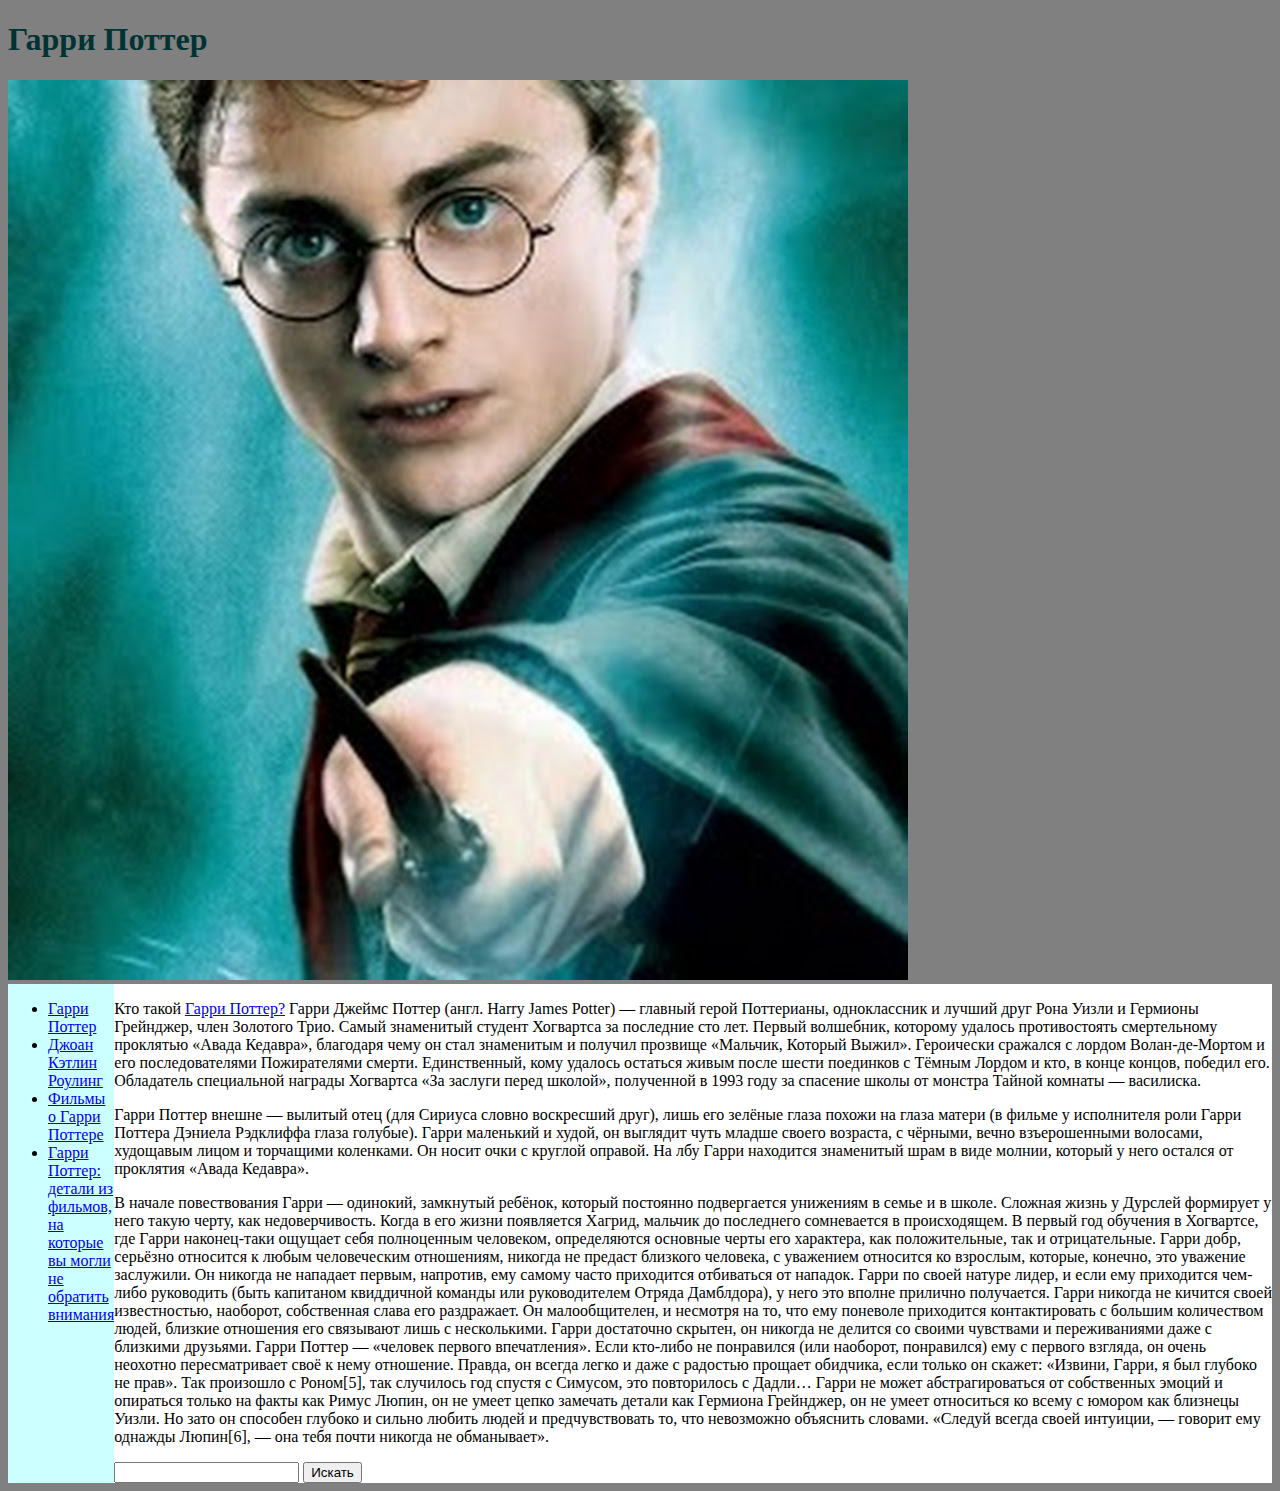
<file: index.html>
<!doctype html>
<html>
    <head>
        <meta charset="utf-8">
        <title>Гарри Поттер</title>
        <link href="style.css" rel="stylesheet">
    </head>
    <body>
        <header>
        <h1>Гарри Поттер</h1>
        <img src="AATXAJzhcAWeO9w4Y6KZ435YAOWVXxyr0VVch-0s3KP9=s900-c-k-c0xffffffff-no-rj-mo">
        </header>
        <div id="flex">
        <nav>
           <ul>
               <li><a href="index.html">Гарри Поттер</a></li>
               <li><a href="week0.html">Джоан Кэтлин Роулинг</a></li>
               <li><a href="week1.html">Фильмы о Гарри Поттере</a></li>
               <li><a href="week2.html">Гарри Поттер: детали из фильмов, на которые вы могли не обратить внимания</a></li>
           </ul>
        </nav>
        <main>
        <p>Кто такой <a href="http://harrypotter.fandom.com/ru/wiki/Гарри_Поттер">Гарри Поттер?</a>
        Гарри Джеймс Поттер (англ. Harry James Potter) — главный герой Поттерианы, одноклассник и лучший друг Рона Уизли и Гермионы Грейнджер, член Золотого Трио.
        Самый знаменитый студент Хогвартса за последние сто лет. Первый волшебник, которому удалось противостоять смертельному проклятью «Авада Кедавра», благодаря чему он стал знаменитым и получил прозвище «Мальчик, Который Выжил».
        Героически сражался с лордом Волан-де-Мортом и его последователями Пожирателями смерти. Единственный, кому удалось остаться живым после шести поединков с Тёмным Лордом и кто, в конце концов, победил его.
        Обладатель специальной награды Хогвартса «За заслуги перед школой», полученной в 1993 году за спасение школы от монстра Тайной комнаты — василиска.</p>
        <p>Гарри Поттер внешне — вылитый отец (для Сириуса словно воскресший друг), лишь его зелёные глаза похожи на глаза матери (в фильме у исполнителя роли Гарри Поттера Дэниела Рэдклиффа глаза голубые).
        Гарри маленький и худой, он выглядит чуть младше своего возраста, с чёрными, вечно взъерошенными волосами, худощавым лицом и торчащими коленками. Он носит очки с круглой оправой.
        На лбу Гарри находится знаменитый шрам в виде молнии, который у него остался от проклятия «Авада Кедавра».</p>
        <P>В начале повествования Гарри — одинокий, замкнутый ребёнок, который постоянно подвергается унижениям в семье и в школе. Сложная жизнь у Дурслей формирует у него такую черту, как недоверчивость.
        Когда в его жизни появляется Хагрид, мальчик до последнего сомневается в происходящем. В первый год обучения в Хогвартсе, где Гарри наконец-таки ощущает себя полноценным человеком, определяются основные
        черты его характера, как положительные, так и отрицательные. Гарри добр, серьёзно относится к любым человеческим отношениям, никогда не предаст близкого человека, с уважением относится ко взрослым, которые,
        конечно, это уважение заслужили. Он никогда не нападает первым, напротив, ему самому часто приходится отбиваться от нападок. Гарри по своей натуре лидер, и если ему приходится чем-либо руководить
        (быть капитаном квиддичной команды или руководителем Отряда Дамблдора), у него это вполне прилично получается. Гарри никогда не кичится своей известностью, наоборот, собственная слава его раздражает.
        Он малообщителен, и несмотря на то, что ему поневоле приходится контактировать с большим количеством людей, близкие отношения его связывают лишь с несколькими. Гарри достаточно скрытен, он никогда не делится со своими
        чувствами и переживаниями даже с близкими друзьями. Гарри Поттер — «человек первого впечатления». Если кто-либо не понравился (или наоборот, понравился) ему с первого взгляда, он очень неохотно пересматривает своё к нему отношение.
        Правда, он всегда легко и даже с радостью прощает обидчика, если только он скажет: «Извини, Гарри, я был глубоко не прав». Так произошло с Роном[5], так случилось год спустя с Симусом, это повторилось с Дадли…
        Гарри не может абстрагироваться от собственных эмоций и опираться только на факты как Римус Люпин, он не умеет цепко замечать детали как Гермиона Грейнджер, он не умеет относиться ко всему с юмором как близнецы Уизли.
        Но зато он способен глубоко и сильно любить людей и предчувствовать то, что невозможно объяснить словами. «Следуй всегда своей интуиции, — говорит ему однажды Люпин[6], — она тебя почти никогда не обманывает».</P>
        <form action="https://www.google.com/search" method="get">
          <input type="text" name="q">
          <input type="submit" value="Искать">
        </form>
        </main>
        </div>
    </body>
</html>
</file>
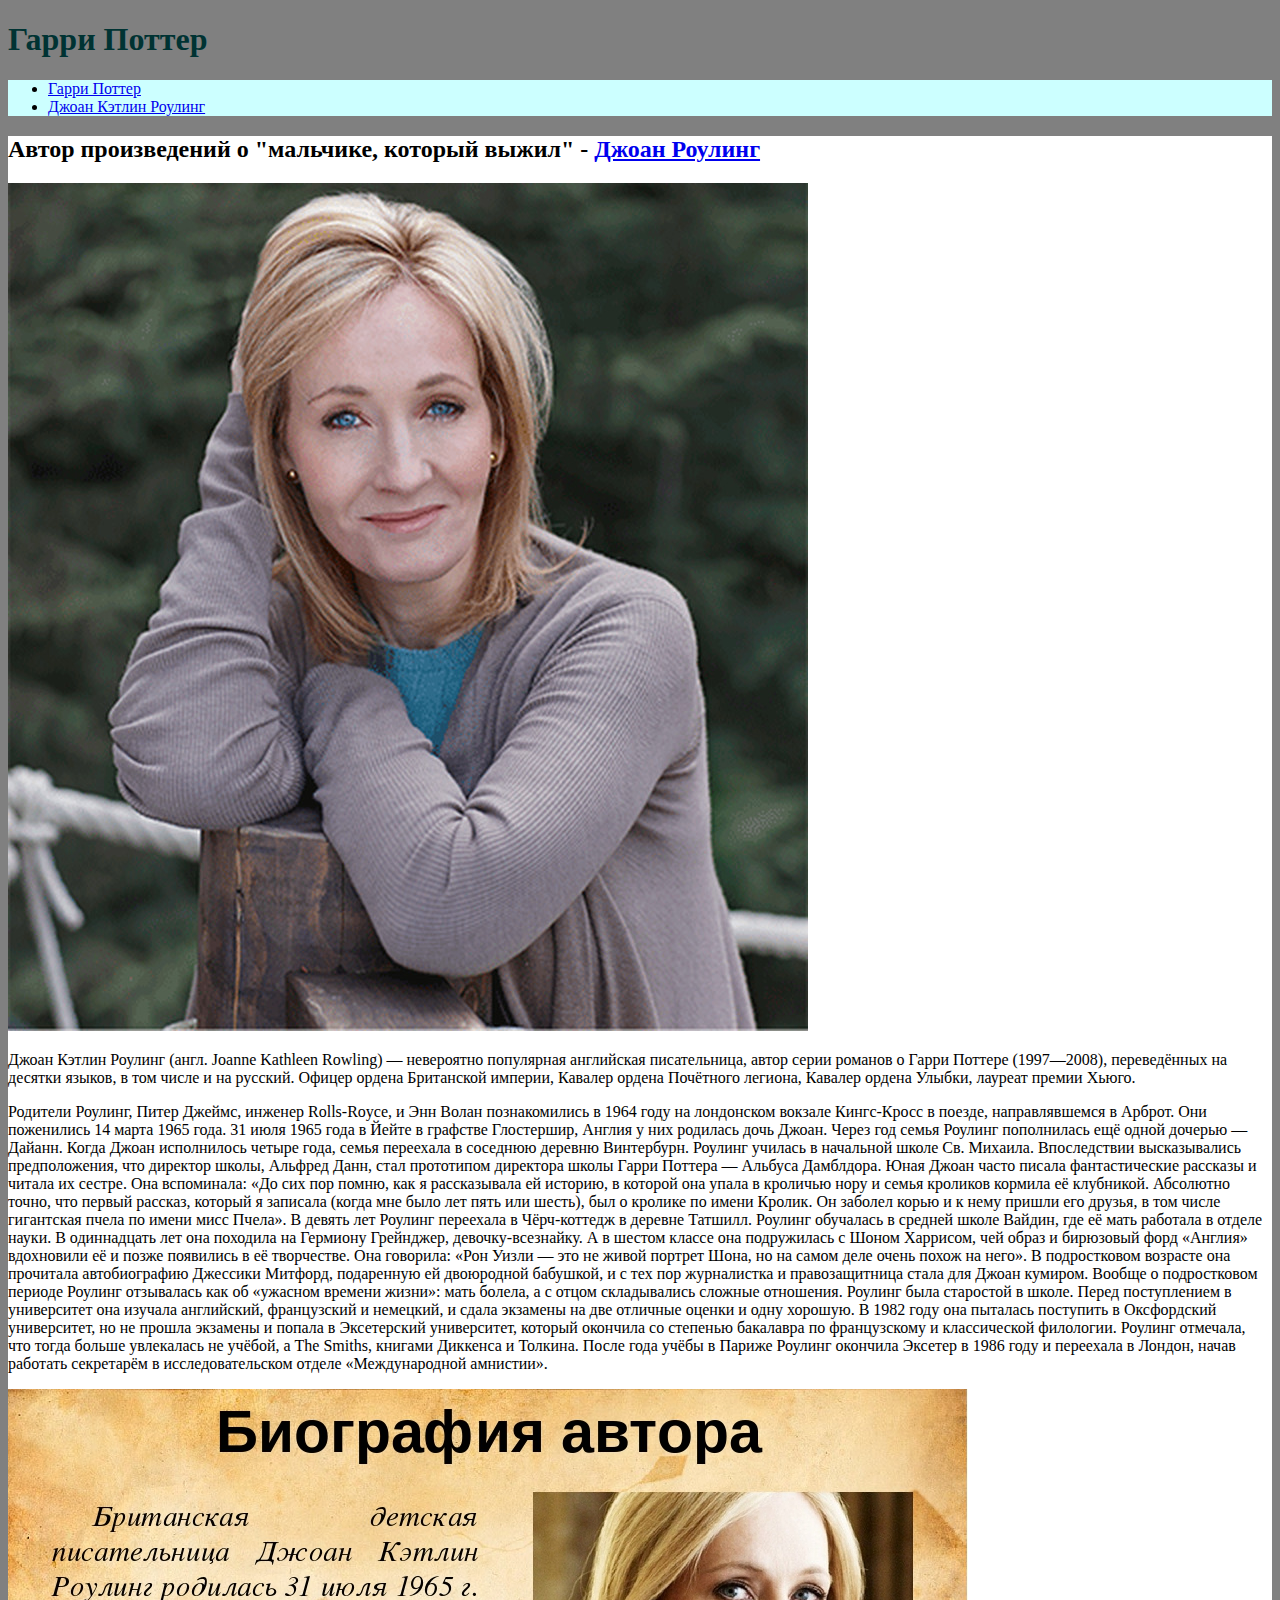
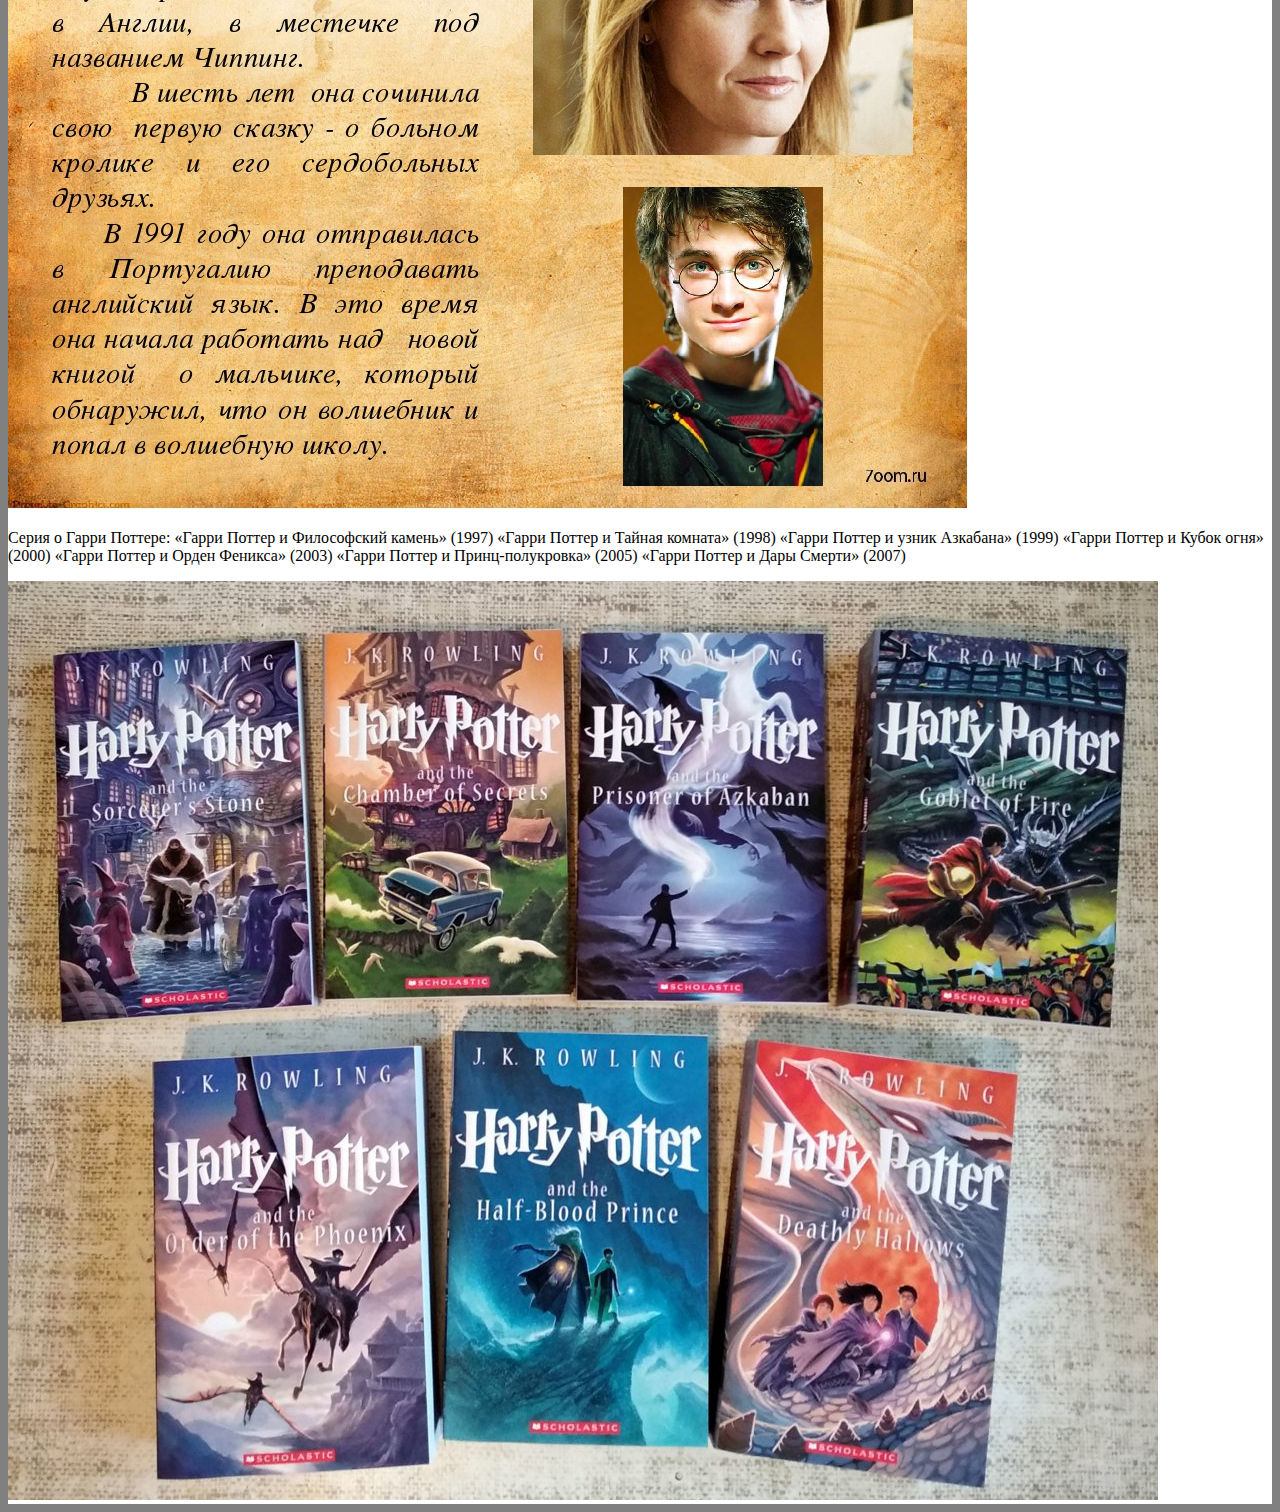
<file: week0.html>
<!doctype html>
<html>
    <head>
        <meta charset="utf-8">
        <title>Джоан Кэтлин Роулинг</title>
        <link href="style.css" rel="stylesheet">
    </head>
    <body>
        <header>
        <h1>Гарри Поттер</h1>
        </header>
        <div>
        <nav>
           <ul>
               <li><a href="index.html">Гарри Поттер</a></li>
               <li><a href="week0.html">Джоан Кэтлин Роулинг</a></li>
           </ul>
        </nav>
        <main>
        <h2>Автор произведений о "мальчике, который выжил" - <a href="https://harrypotter.fandom.com/ru/wiki/Джоан_Роулинг">Джоан Роулинг</a></h2>
        <img src="j-k-rowling.jpg">
        <P>Джоан Кэтлин Роулинг (англ. Joanne Kathleen Rowling) — невероятно популярная английская писательница, автор серии романов о Гарри Поттере (1997—2008), переведённых на десятки языков,
        в том числе и на русский. Офицер ордена Британской империи, Кавалер ордена Почётного легиона, Кавалер ордена Улыбки, лауреат премии Хьюго.</P>
        <P>Родители Роулинг, Питер Джеймс, инженер Rolls-Royce, и Энн Волан познакомились в 1964 году на лондонском вокзале Кингс-Кросс в поезде, направлявшемся в Арброт. Они поженились 14 марта 1965 года. 31 июля 1965 года в
        Йейте в графстве Глостершир, Англия у них родилась дочь Джоан. Через год семья Роулинг пополнилась ещё одной дочерью — Дайанн. Когда Джоан исполнилось четыре года, семья переехала в соседнюю деревню Винтербурн.
        Роулинг училась в начальной школе Св. Михаила. Впоследствии высказывались предположения, что директор школы, Альфред Данн, стал прототипом директора школы Гарри Поттера — Альбуса Дамблдора. Юная Джоан часто писала фантастические
        рассказы и читала их сестре. Она вспоминала: «До сих пор помню, как я рассказывала ей историю, в которой она упала в кроличью нору и семья кроликов кормила её клубникой. Абсолютно точно, что первый рассказ, который я записала
        (когда мне было лет пять или шесть), был о кролике по имени Кролик. Он заболел корью и к нему пришли его друзья, в том числе гигантская пчела по имени мисс Пчела». В девять лет Роулинг переехала в Чёрч-коттедж в деревне Татшилл.
        Роулинг обучалась в средней школе Вайдин, где её мать работала в отделе науки. В одиннадцать лет она походила на Гермиону Грейнджер, девочку-всезнайку. А в шестом классе она подружилась с Шоном Харрисом, чей образ и бирюзовый
        форд «Англия» вдохновили её и позже появились в её творчестве. Она говорила: «Рон Уизли — это не живой портрет Шона, но на самом деле очень похож на него». В подростковом возрасте она прочитала автобиографию Джессики Митфорд,
        подаренную ей двоюродной бабушкой, и с тех пор журналистка и правозащитница стала для Джоан кумиром. Вообще о подростковом периоде Роулинг отзывалась как об «ужасном времени жизни»: мать болела, а с отцом складывались сложные отношения.
        Роулинг была старостой в школе. Перед поступлением в университет она изучала английский, французский и немецкий, и сдала экзамены на две отличные оценки и одну хорошую. В 1982 году она пыталась поступить в Оксфордский университет,
        но не прошла экзамены и попала в Эксетерский университет, который окончила со степенью бакалавра по французскому и классической филологии. Роулинг отмечала, что тогда больше увлекалась не учёбой, а The Smiths, книгами Диккенса и Толкина.
        После года учёбы в Париже Роулинг окончила Эксетер в 1986 году и переехала в Лондон, начав работать секретарём в исследовательском отделе «Международной амнистии».</P>
        <img src="img1.jpg">
        <P>Серия о Гарри Поттере:

«Гарри Поттер и Философский камень» (1997)
«Гарри Поттер и Тайная комната» (1998)
«Гарри Поттер и узник Азкабана» (1999)
«Гарри Поттер и Кубок огня» (2000)
«Гарри Поттер и Орден Феникса» (2003)
«Гарри Поттер и Принц-полукровка» (2005)
«Гарри Поттер и Дары Смерти» (2007)</P>
<img src="000025899491.jpg">
        </main>
        </div>
    </body>
</html>
</file>
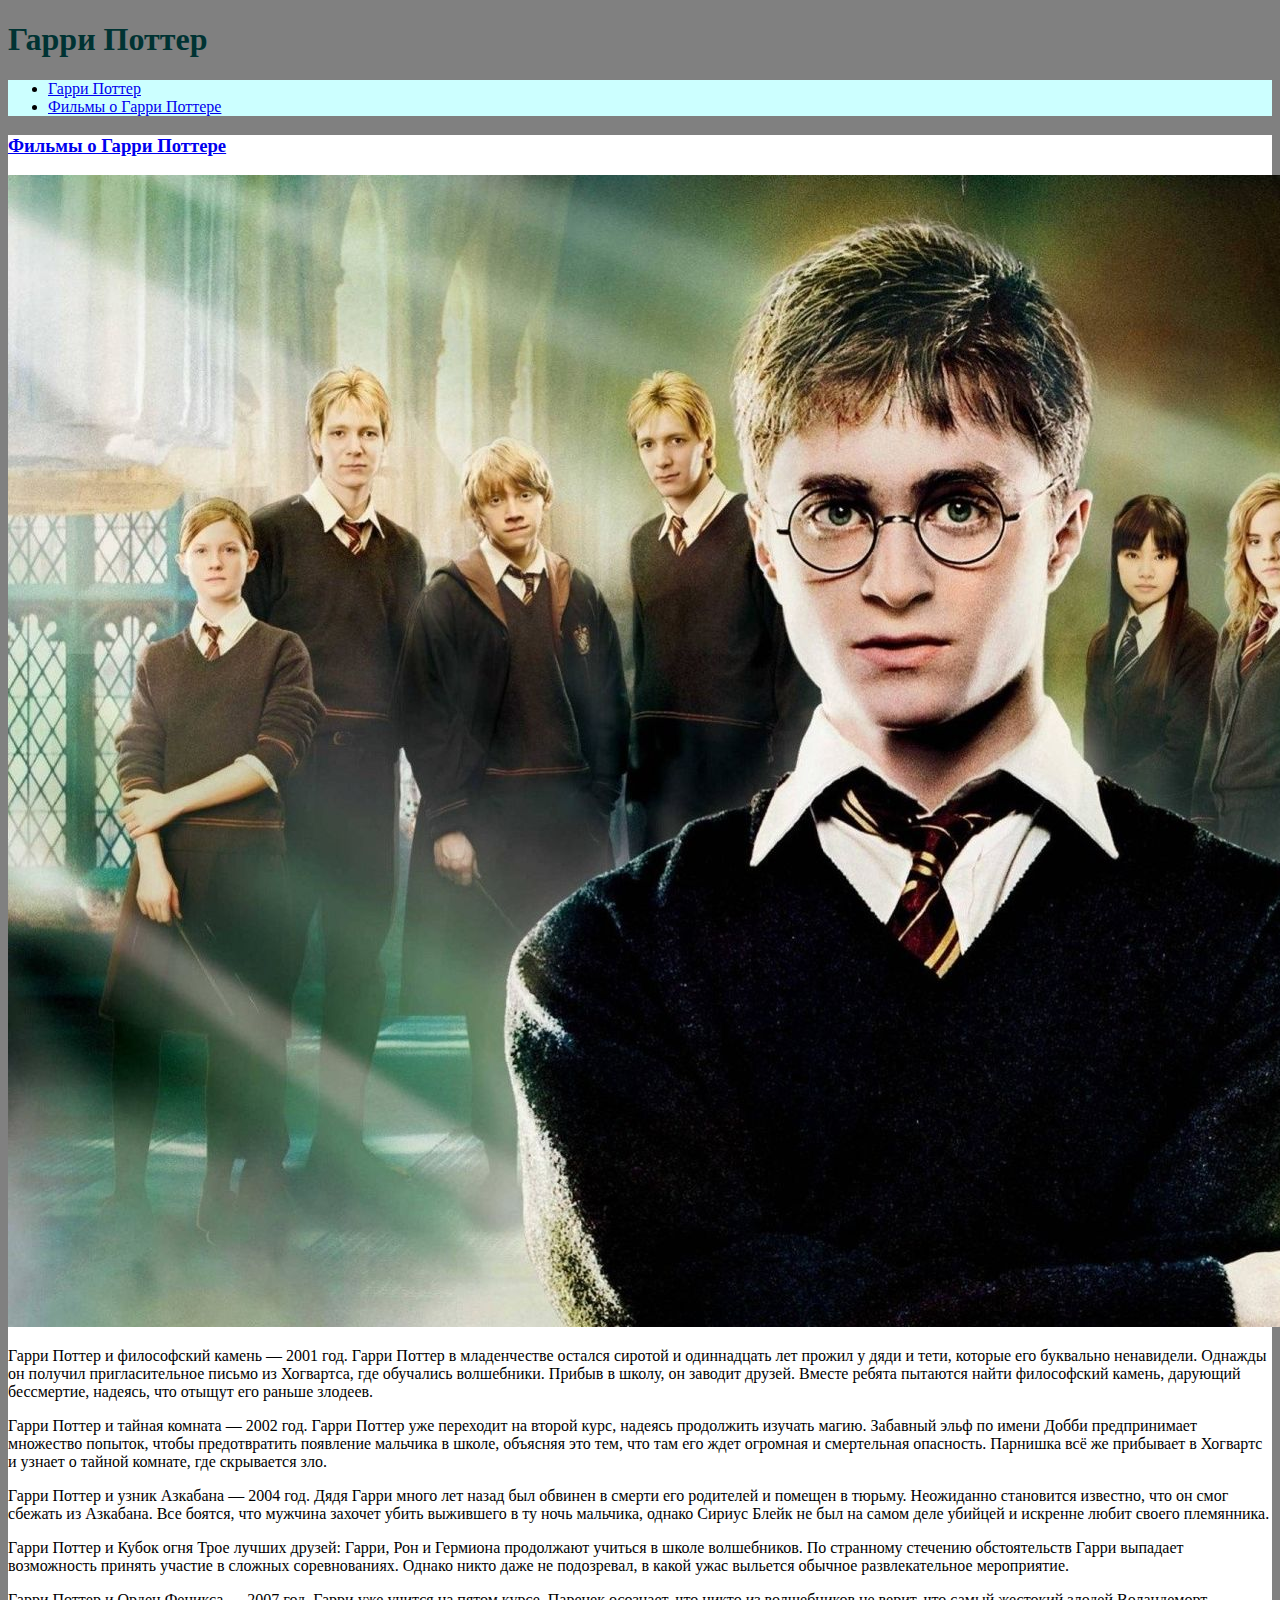
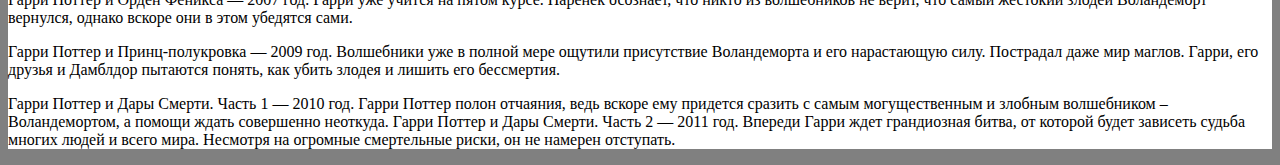
<file: week1.html>
<!doctype html>
<html>
    <head>
        <meta charset="utf-8">
        <title>Фильмы о Гарри Поттере</title>
        <link href="style.css" rel="stylesheet">
    </head>
    <body>
        <header>
        <h1>Гарри Поттер</h1>
        </header>
        <div>
        <nav>
           <ul>
               <li><a href="index.html">Гарри Поттер</a></li>
               <li><a href="week1.html">Фильмы о Гарри Поттере</a></li>
           </ul>
        </nav>
        <main>
        <h3><a href="https://vse-chasti-kino.ru/24-15-1-14-garri-potter.html">Фильмы о Гарри Поттере</a></h3>
        <img src="kartinki-garri-potter-47.jpg">
        <P>Гарри Поттер и философский камень — 2001 год.
Гарри Поттер в младенчестве остался сиротой и одиннадцать лет прожил у дяди и тети, которые его буквально ненавидели. Однажды он получил пригласительное письмо из Хогвартса, где обучались волшебники.
Прибыв в школу, он заводит друзей. Вместе ребята пытаются найти философский камень, дарующий бессмертие, надеясь, что отыщут его раньше злодеев.</P>
<P>Гарри Поттер и тайная комната — 2002 год.
Гарри Поттер уже переходит на второй курс, надеясь продолжить изучать магию. Забавный эльф по имени Добби предпринимает множество попыток, чтобы предотвратить появление мальчика в школе, объясняя это тем,
что там его ждет огромная и смертельная опасность. Парнишка всё же прибывает в Хогвартс и узнает о тайной комнате, где скрывается зло.</P>
<p>Гарри Поттер и узник Азкабана — 2004 год.
Дядя Гарри много лет назад был обвинен в смерти его родителей и помещен в тюрьму. Неожиданно становится известно, что он смог сбежать из Азкабана. Все боятся, что мужчина захочет убить выжившего в
ту ночь мальчика, однако Сириус Блейк не был на самом деле убийцей и искренне любит своего племянника.</p>
<p>Гарри Поттер и Кубок огня
Трое лучших друзей: Гарри, Рон и Гермиона продолжают учиться в школе волшебников. По странному стечению обстоятельств Гарри выпадает возможность принять участие в сложных соревнованиях.
Однако никто даже не подозревал, в какой ужас выльется обычное развлекательное мероприятие.</p>
<p>Гарри Поттер и Орден Феникса — 2007 год.
Гарри уже учится на пятом курсе. Паренек осознает, что никто из волшебников не верит, что самый жестокий злодей Воландеморт вернулся, однако вскоре они в этом убедятся сами.</p>
<p>Гарри Поттер и Принц-полукровка — 2009 год.
Волшебники уже в полной мере ощутили присутствие Воландеморта и его нарастающую силу. Пострадал даже мир маглов. Гарри, его друзья и Дамблдор пытаются понять, как убить злодея и лишить его бессмертия.</p>
<p>Гарри Поттер и Дары Смерти. Часть 1 — 2010 год.
Гарри Поттер полон отчаяния, ведь вскоре ему придется сразить с самым могущественным и злобным волшебником – Воландемортом, а помощи ждать совершенно неоткуда.
Гарри Поттер и Дары Смерти. Часть 2 — 2011 год.
Впереди Гарри ждет грандиозная битва, от которой будет зависеть судьба многих людей и всего мира. Несмотря на огромные смертельные риски, он не намерен отступать.</p>
        </main>
        </div>
    </body>
</html>
</file>
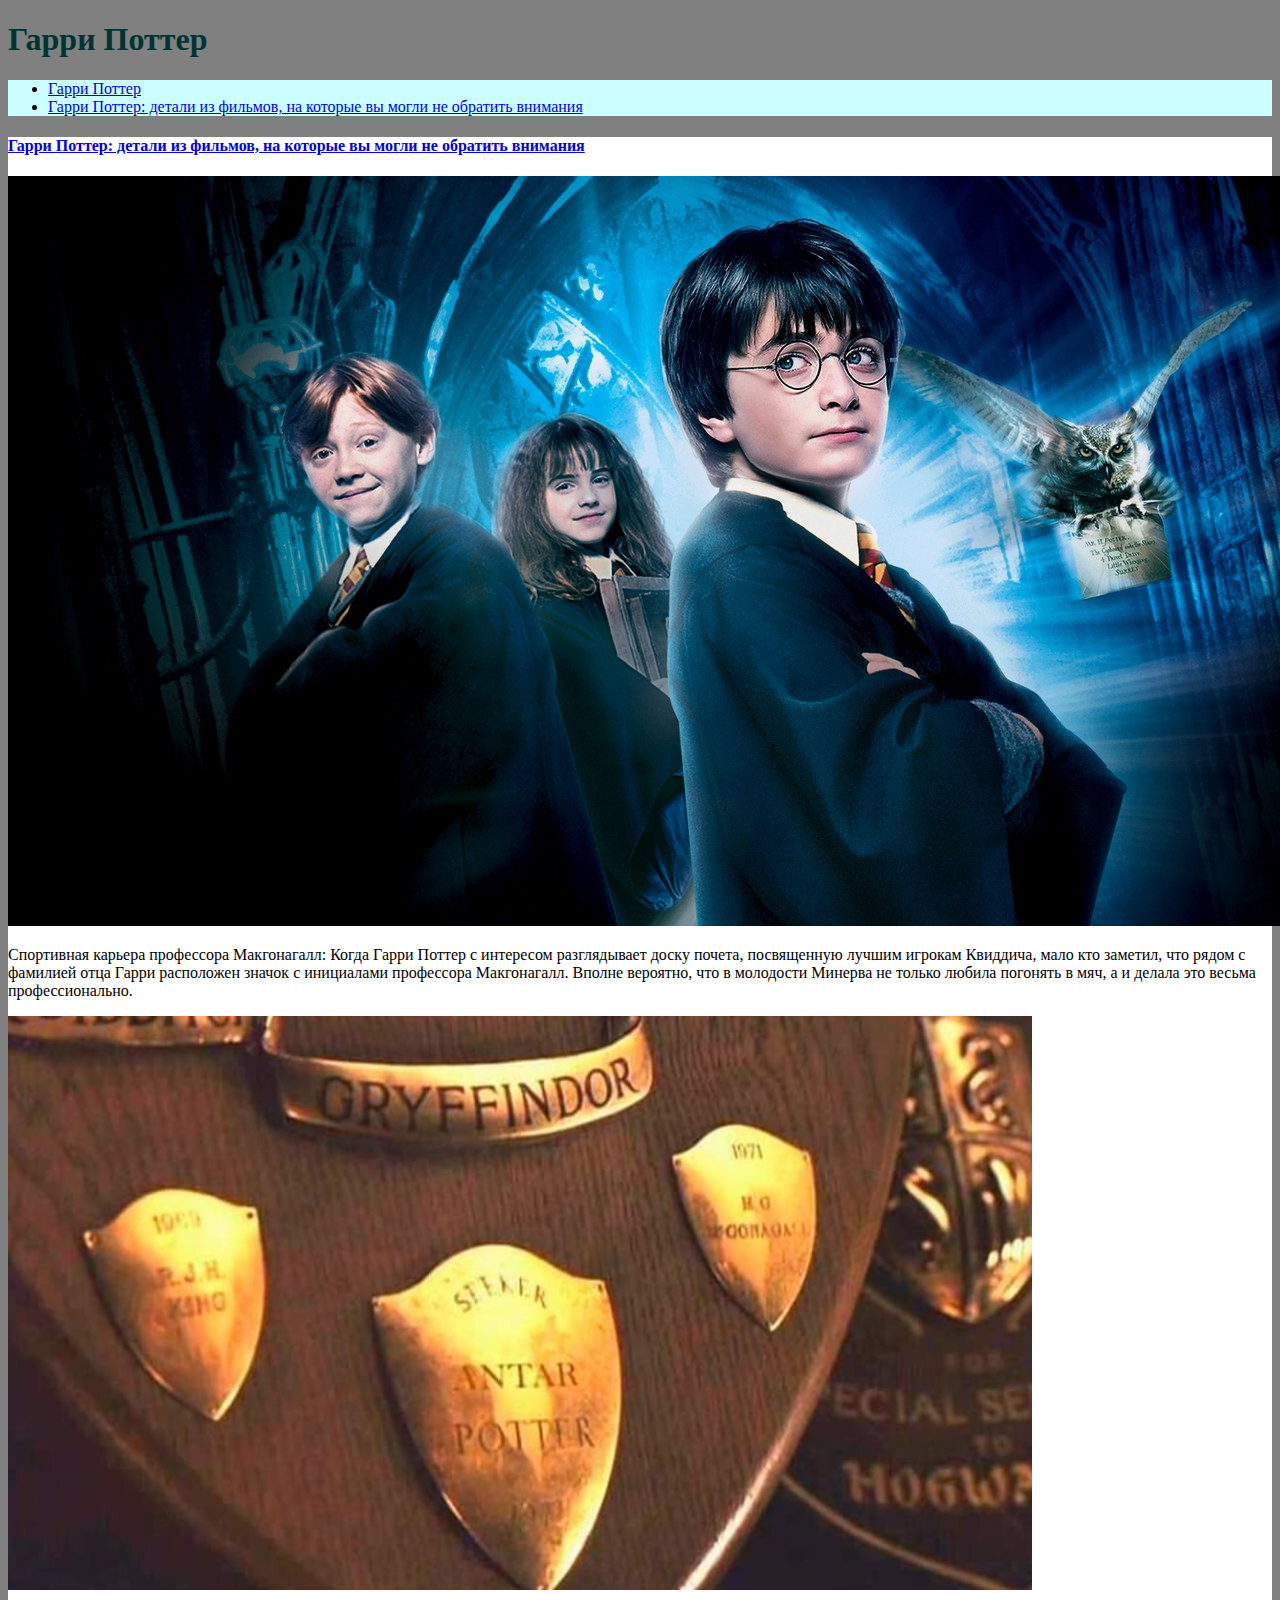
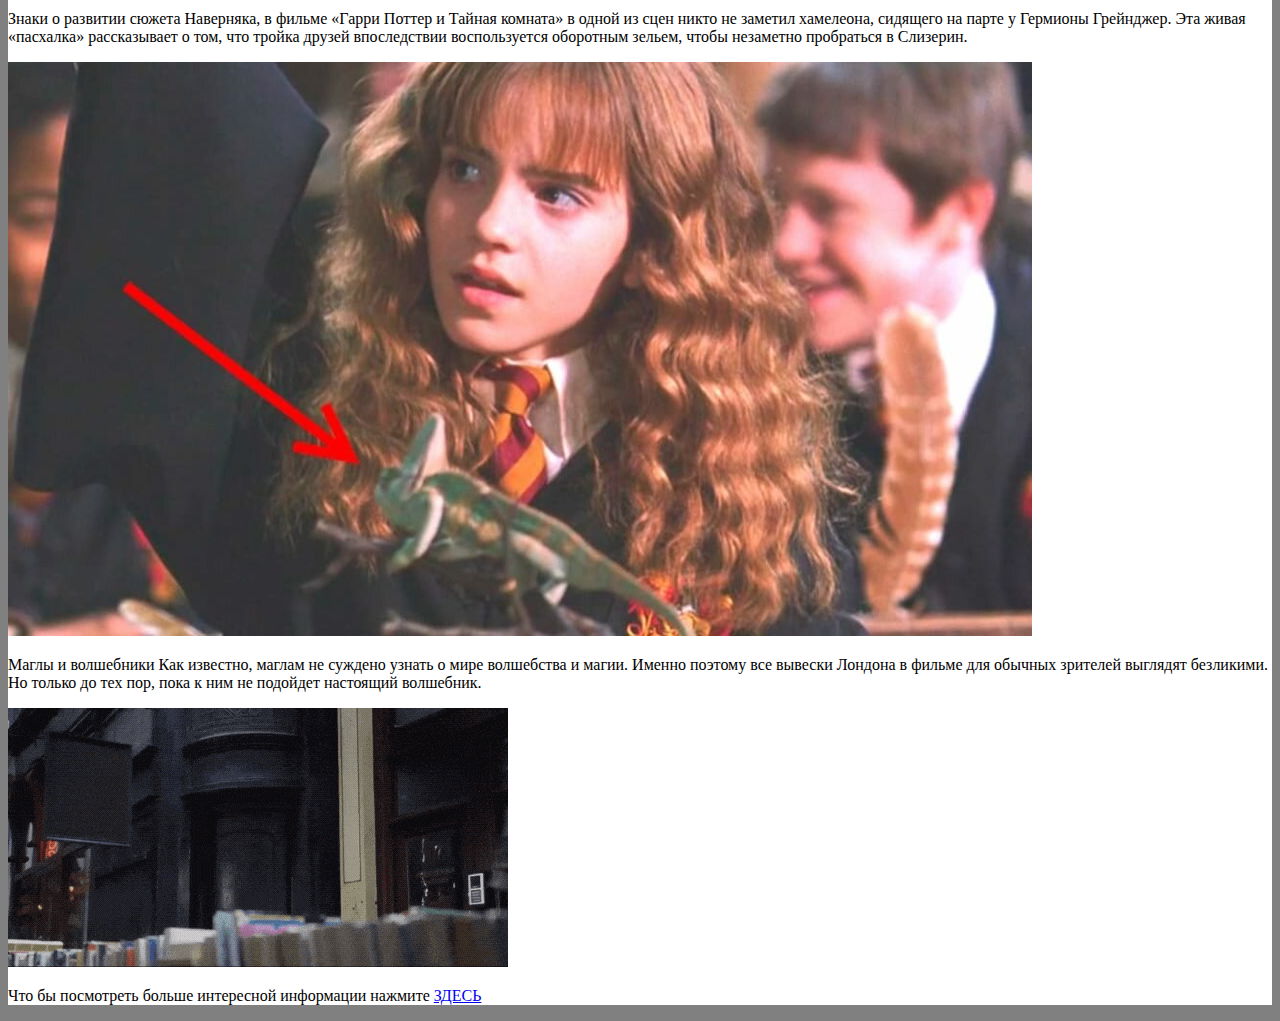
<file: week2.html>
<!doctype html>
<html>
    <head>
        <meta charset="utf-8">
        <title>Гарри Поттер: детали из фильмов, на которые вы могли не обратить внимания</title>
        <link href="style.css" rel="stylesheet">
    </head>
    <body>
        <header>
        <h1>Гарри Поттер</h1>
        </header>
        <div>
        <nav>
           <ul>
               <li><a href="index.html">Гарри Поттер</a></li>
               <li><a href="week2.html">Гарри Поттер: детали из фильмов, на которые вы могли не обратить внимания</a></li>
           </ul>
        </nav>
        <main>
        <h4><a href="https://zen.yandex.ru/media/lifehubpro/garri-potter-detali-iz-filmov-na-kotorye-vy-mogli-ne-obratit-vnimaniia-5d7773b4eb268200ad770b03">Гарри Поттер: детали из фильмов, на которые вы могли не обратить внимания</a></h4>
        <img src=CB8tzAQm7MM55szboEoETmCFdLAlsm4M.jpg>
        <p>Спортивная карьера профессора Макгонагалл:
Когда Гарри Поттер с интересом разглядывает доску почета, посвященную лучшим игрокам Квиддича, мало кто заметил, что рядом с фамилией отца Гарри расположен значок с инициалами профессора Макгонагалл.
Вполне вероятно, что в молодости Минерва не только любила погонять в мяч, а и делала это весьма профессионально.</p>
<img src=scale_1200>
<p>Знаки о развитии сюжета
Наверняка, в фильме «Гарри Поттер и Тайная комната» в одной из сцен никто не заметил хамелеона, сидящего на парте у Гермионы Грейнджер.
Эта живая «пасхалка» рассказывает о том, что тройка друзей впоследствии воспользуется оборотным зельем, чтобы незаметно пробраться в Слизерин.</p>
<img src=scale_2400>
<p>Маглы и волшебники
Как известно, маглам не суждено узнать о мире волшебства и магии. Именно поэтому все вывески Лондона в фильме для обычных зрителей выглядят безликими. Но только до тех пор, пока к ним не подойдет настоящий волшебник.</p>
<img src=orig>
<p>Что бы посмотреть больше интересной информации нажмите <a href="https://zen.yandex.ru/media/lifehubpro/garri-potter-detali-iz-filmov-na-kotorye-vy-mogli-ne-obratit-vnimaniia-5d7773b4eb268200ad770b03">ЗДЕСЬ</a></p>
        </main>
        </div>
    </body>
</html>
</file>
<file: style.css>
body {
    background-color: gray;
}
#flex {
    display: flex;
    flex-direction: row;
}
nav {
    background-color: #ccffff;
}
main {
    background-color: #fff;
}
h1 {
    color: #003333;
}
</file>
